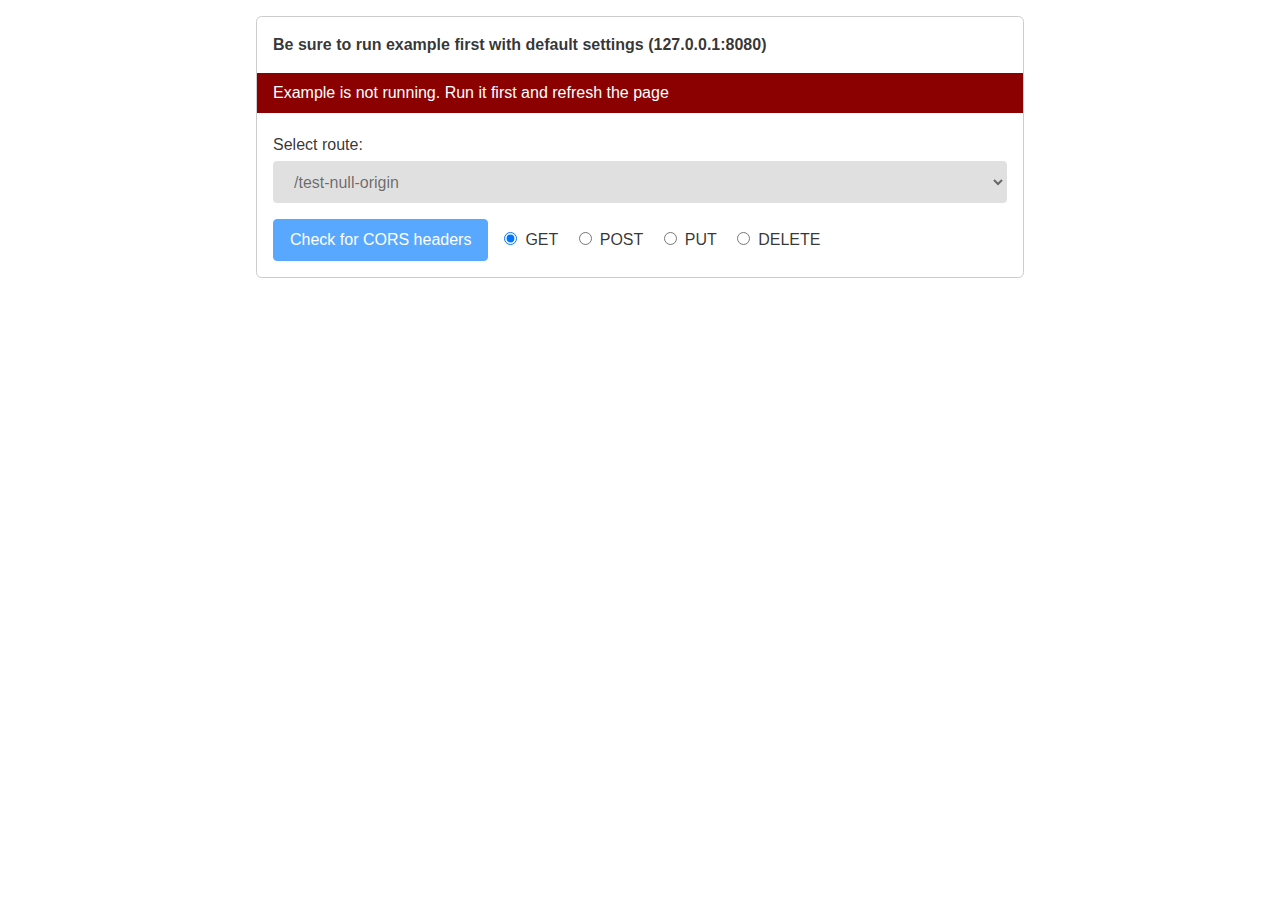
<file: 18_middlewares_built-in_cors/index.html>
<!DOCTYPE html>
<html lang="fr">
    <head>
        <meta charset="utf-8">
        <meta http-equiv="X-UA-Compatible" content="IE=edge">
        <meta name="viewport" content="width=device-width, initial-scale=1">
        <title>Test CORS Middleware</title>
        <link rel="stylesheet" href="static/main.css">
        <link rel="stylesheet" href="static/layout.css">
        <script src="https://cdnjs.cloudflare.com/ajax/libs/jquery/3.5.1/jquery.min.js" integrity="sha512-bLT0Qm9VnAYZDflyKcBaQ2gg0hSYNQrJ8RilYldYQ1FxQYoCLtUjuuRuZo+fjqhx/qtq/1itJ0C2ejDxltZVFg==" crossorigin="anonymous"></script>
    </head>
    <body>
        <main class="content">
            <p><strong>Be sure to run example first with default settings (127.0.0.1:8080)</strong></p>
            <div id="response" class="alert wait">Checking if example is running...</div>
            <label>Select route:</label>
            <select name="select" disabled>
                <option selected>/test-null-origin</option>
                <option >/test-custom-header</option>
                <option >/test-post-method</option>
            </select>
            <div class="footer">
                <button type="button" disabled>Check for CORS headers</button>
                <div class="checkbox">
                    <input type="radio" value="get" id="get" name="method" checked><label for="get">GET</label>
                    <input type="radio" value="post" id="post" name="method"><label for="post">POST</label>
                    <input type="radio" value="put" id="put" name="method"><label for="put">PUT</label>
                    <input type="radio" value="delete" id="delete" name="method"><label for="delete">DELETE</label>
                <div>
            </div>
        </main>
    </body>
</html>

<script>
    // On load events
    // Check if backend example is running
    fetch('http://127.0.0.1:8080/ping', {
        method: 'GET',
        mode: 'no-cors',
        cache: 'no-cache',
    })
    .then((response) => {
        return response;
    })
    .then((data) => {
        $("#response").removeClass("danger").addClass("success").html("Example is running");
        $("select").prop('disabled', false);
        $("button").prop('disabled', false);
    })
    .catch(err => {
        $("#response").removeClass("success").addClass("danger").html("Example is not running. Run it first and refresh the page");
    });

    // Button events
    $("button").click(function() {

        let method = $("input:radio[name ='method']:checked").val();

        fetch('http://127.0.0.1:8080' + $( "select option:selected" ).text(), {
            method: method,
            mode: 'cors',
            cache: 'no-cache',
        })
        .then((response) => {
            return response.json();
        })
        .then((data) => {
            console.log(data);
            $("#response").removeClass("danger").addClass("success").html("Got response: <code>" + data + "</code>");
        })
        .catch(err => {
           console.log('caught it!',err);
           $("#response").removeClass("success").addClass("danger").html(err);
        });
    });
</script>
</file>
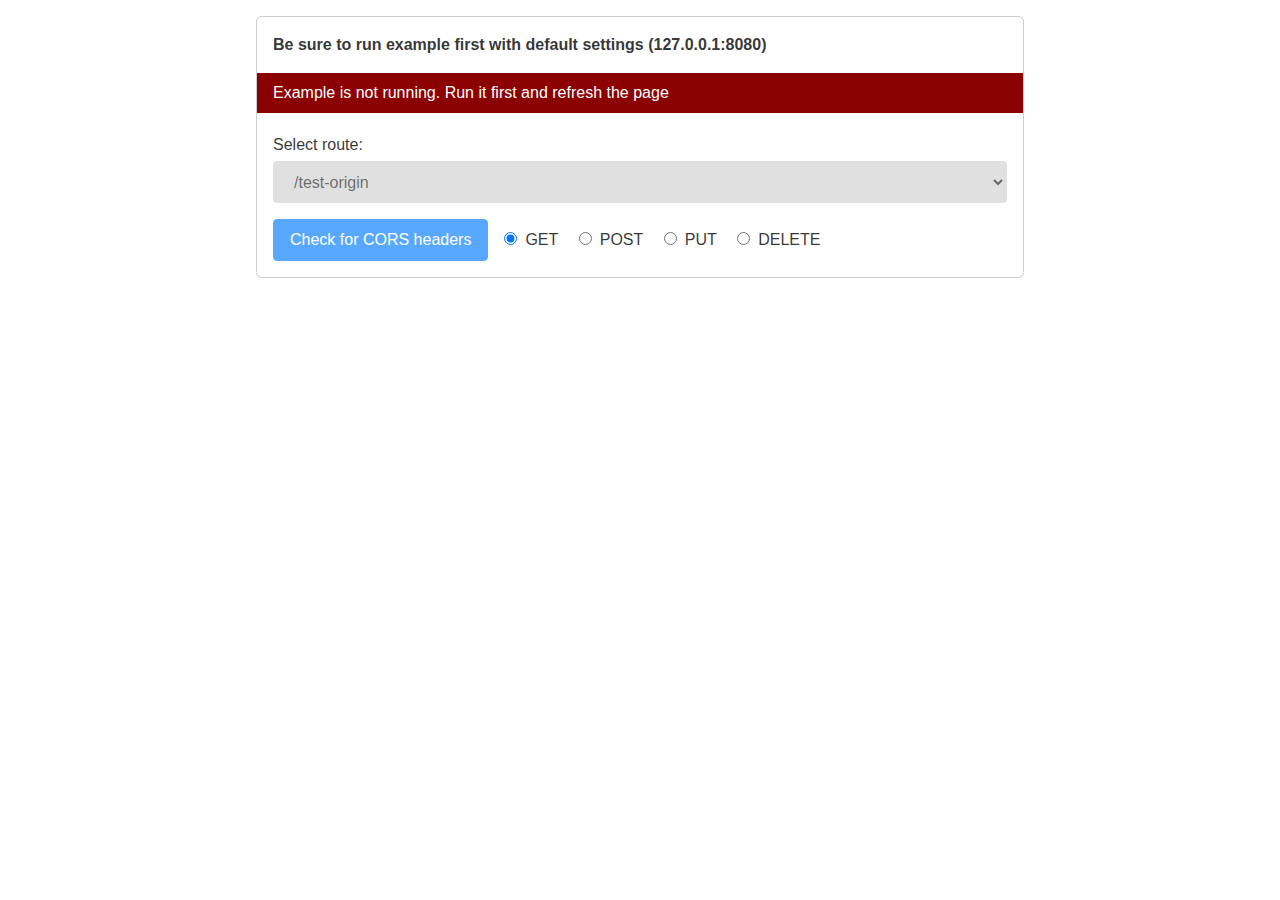
<file: 19_middlewares_built-in_cors/index.html>
<!DOCTYPE html>
<html lang="fr">
    <head>
        <meta charset="utf-8">
        <meta http-equiv="X-UA-Compatible" content="IE=edge">
        <meta name="viewport" content="width=device-width, initial-scale=1">
        <title>Test CORS Middleware</title>
        <link rel="stylesheet" href="static/main.css">
        <link rel="stylesheet" href="static/layout.css">
        <script src="https://cdnjs.cloudflare.com/ajax/libs/jquery/3.5.1/jquery.min.js" integrity="sha512-bLT0Qm9VnAYZDflyKcBaQ2gg0hSYNQrJ8RilYldYQ1FxQYoCLtUjuuRuZo+fjqhx/qtq/1itJ0C2ejDxltZVFg==" crossorigin="anonymous"></script>
    </head>
    <body>
        <main class="content">
            <p><strong>Be sure to run example first with default settings (127.0.0.1:8080)</strong></p>
            <div id="response" class="alert wait">Checking if example is running...</div>
            <label>Select route:</label>
            <select name="select" disabled>
                <option selected>/test-origin</option>
                <option >/test-expose-content-length</option>
                <option >/test-put-method</option>
            </select>
            <div class="footer">
                <button type="button" disabled>Check for CORS headers</button>
                <div class="checkbox">
                    <input type="radio" value="GET" id="get" name="method" checked><label for="get">GET</label>
                    <input type="radio" value="POST" id="post" name="method"><label for="post">POST</label>
                    <input type="radio" value="PUT" id="put" name="method"><label for="put">PUT</label>
                    <input type="radio" value="DELETE" id="delete" name="method"><label for="delete">DELETE</label>
                <div>
            </div>
        </main>
    </body>
</html>

<script>
    // On load events
    // Check if backend example is running
    fetch('http://127.0.0.1:8080/ping', {
        method: 'GET',
        mode: 'no-cors',
        cache: 'no-cache',
    })
    .then((response) => {
        return response;
    })
    .then((data) => {
        $("#response").removeClass("danger").addClass("success").html("Example is running");
        $("select").prop('disabled', false);
        $("button").prop('disabled', false);
    })
    .catch(err => {
        $("#response").removeClass("success").addClass("danger").html("Example is not running. Run it first and refresh the page");
    });

    // Button events
    $("button").click(function() {

        let method = $("input:radio[name ='method']:checked").val();

        fetch('http://127.0.0.1:8080' + $( "select option:selected" ).text(), {
            method: method,
            mode: 'cors',
            cache: 'no-cache',
        })
        .then((response) => {
            return response.json();
        })
        .then((data) => {
            console.log(data);
            $("#response").removeClass("danger").addClass("success").html("Got response: <code>" + data + "</code>");
        })
        .catch(err => {
           console.log('caught it!',err);
           $("#response").removeClass("success").addClass("danger").html(err);
        });
    });
</script>
</file>
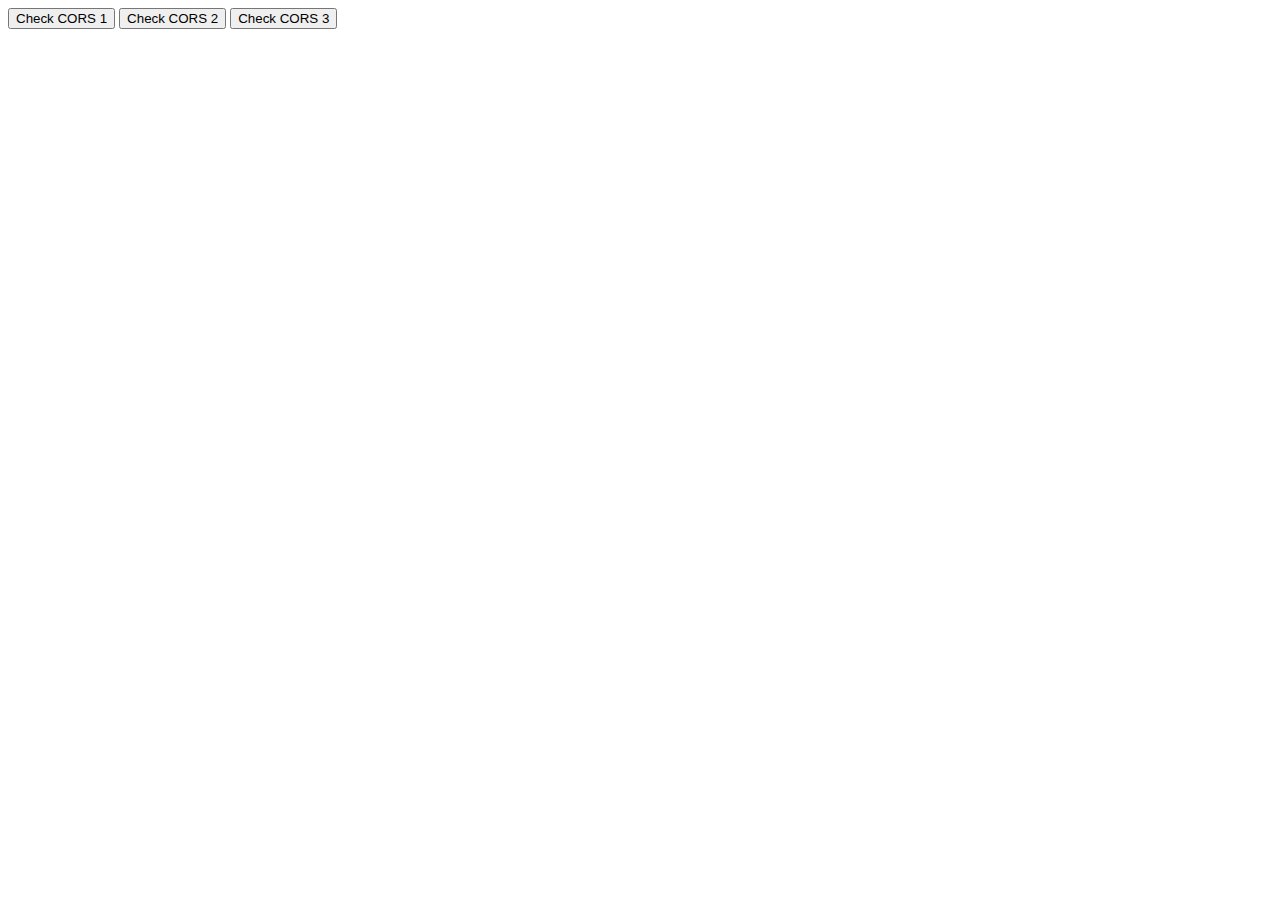
<file: 16_middlewares_built-in_cors/test_remote.html>
<!DOCTYPE html>
<html lang="fr">
    <head>
        <meta charset="utf-8">
        <meta http-equiv="X-UA-Compatible" content="IE=edge">
        <meta name="viewport" content="width=device-width, initial-scale=1">
        <title>Test CORS Middleware</title>
        <script src="https://cdnjs.cloudflare.com/ajax/libs/jquery/3.5.1/jquery.min.js" integrity="sha512-bLT0Qm9VnAYZDflyKcBaQ2gg0hSYNQrJ8RilYldYQ1FxQYoCLtUjuuRuZo+fjqhx/qtq/1itJ0C2ejDxltZVFg==" crossorigin="anonymous"></script>
    </head>
    <body>
        <div id="response"></div>
        <button type="button" id="btn_1">Check CORS 1</button>
        <button type="button" id="btn_2">Check CORS 2</button>
        <button type="button" id="btn_3">Check CORS 3</button>
    </body>
</html>

<script>
    $("#btn_1").click(function() {
        fetch('http://127.0.0.1:8080/')
        .then((response) => {
            return response.json();
        })
        .then((data) => {
            $("#response").html(data);
            console.log(data);
        });
    });

    $("#btn_2").click(function() {
        fetch('http://127.0.0.1:8080/test-cors')
        .then((response) => {
            return response.json();
        })
        .then((data) => {
            $("#response").html(data);
            console.log(data);
        })
        .catch(err => {
           console.log('caught it!',err);
        });
    });

    $("#btn_3").click(function() {
        fetch('http://127.0.0.1:8080/test-cors-3', {
            headers: {
              'Custom-Header': 'somevaluehere'
            }
        })
        .then((response) => {
            return response.json();
        })
        .then((data) => {
            $("#response").html(data);
            console.log(data);
        })
        .catch(err => {
           console.log('caught it!',err);
        });
    });
</script>
</file>
<file: 18_middlewares_built-in_cors/static/main.css>
*,:after,:before{-webkit-box-sizing:border-box;box-sizing:border-box}:after,:before{text-decoration:inherit;vertical-align:inherit}html{cursor:default;line-height:1.5;-moz-tab-size:4;-o-tab-size:4;tab-size:4;-webkit-tap-highlight-color:transparent;-ms-text-size-adjust:100%;-webkit-text-size-adjust:100%;word-break:break-word}body{margin:0}h1{font-size:2em;margin:.67em 0}dl dl,dl ol,dl ul,ol dl,ol ol,ol ul,ul dl,ul ol,ul ul{margin:0}nav ol,nav ul{list-style:none;padding:0}pre{font-family:monospace,monospace;font-size:1em}abbr[title]{text-decoration:underline;-webkit-text-decoration:underline dotted;text-decoration:underline dotted}b,strong{font-weight:bolder}code,kbd,samp{font-family:monospace,monospace;font-size:1em}small{font-size:80%}audio,canvas,iframe,img,svg,video{vertical-align:middle}audio,video{display:inline-block}audio:not([controls]){display:none;height:0}iframe,img{border-style:none}svg:not([fill]){fill:currentColor}svg:not(:root){overflow:hidden}table{border-collapse:collapse}button,input,select{margin:0}button{overflow:visible;text-transform:none}[type=button],[type=reset],[type=submit],button{-webkit-appearance:button}fieldset{border:1px solid #a0a0a0;padding:.35em .75em .625em}input{overflow:visible}legend{color:inherit;display:table;max-width:100%;white-space:normal}progress{display:inline-block;vertical-align:baseline}select{text-transform:none}textarea{margin:0}[type=checkbox],[type=radio]{padding:0}[type=search]{-webkit-appearance:textfield;outline-offset:-2px}::-webkit-inner-spin-button,::-webkit-outer-spin-button{height:auto}::-webkit-input-placeholder{color:inherit;opacity:.54}::-webkit-search-decoration{-webkit-appearance:none}::-webkit-file-upload-button{-webkit-appearance:button;font:inherit}::-moz-focus-inner{border-style:none;padding:0}:-moz-focusring{outline:1px dotted ButtonText}:-moz-ui-invalid{box-shadow:none}details,dialog{display:block}dialog{background-color:#fff;border:solid;color:#000;height:-moz-fit-content;height:-webkit-fit-content;height:fit-content;left:0;margin:auto;padding:1em;position:absolute;right:0;width:-moz-fit-content;width:-webkit-fit-content;width:fit-content}dialog:not([open]){display:none}summary{display:list-item}canvas{display:inline-block}template{display:none}[tabindex],a,area,button,input,label,select,summary,textarea{-ms-touch-action:manipulation;touch-action:manipulation}[hidden]{display:none}[aria-busy=true]{cursor:progress}[aria-controls]{cursor:pointer}[aria-disabled=true],[disabled]{cursor:not-allowed}[aria-hidden=false][hidden]{display:initial}[aria-hidden=false][hidden]:not(:focus){clip:rect(0,0,0,0);position:absolute}/*! Marx v3.0.6 - The classless CSS reset (perfect for Communists) | MIT License | https://github.com/mblode/marx */article,aside,details,footer,header,main,section,summary{margin:0 auto 16px;width:100%}main{display:block;margin:0 auto;max-width:768px;padding:0 16px 16px}footer{border-top:1px solid rgba(0,0,0,.12);padding:16px 0;text-align:center}footer p{margin-bottom:0}hr{border:0;border-top:1px solid rgba(0,0,0,.12);display:block;margin-top:16px;margin-bottom:16px;width:100%;-webkit-box-sizing:content-box;box-sizing:content-box;height:0;overflow:visible}img{height:auto;max-width:100%;vertical-align:baseline}@media screen and (max-width:400px){article,aside,section{clear:both;display:block;max-width:100%}img{margin-right:16px}}embed,iframe,video{border:0}body{color:rgba(0,0,0,.8);font-family:-apple-system,BlinkMacSystemFont,Segoe UI,Roboto,Helvetica Neue,Arial,sans-serif,Apple Color Emoji,Segoe UI Emoji,Segoe UI Symbol;font-size:16px;line-height:1.5}p{margin:0 0 16px}h1,h2,h3,h4,h5,h6{color:inherit;font-family:inherit;line-height:1.2;font-weight:500}h1{font-size:40px}h1,h2{margin:20px 0 16px}h2{font-size:32px}h3{font-size:28px}h3,h4{margin:16px 0 4px}h4{font-size:24px}h5{font-size:20px}h5,h6{margin:16px 0 4px}h6{font-size:16px}small{color:rgba(0,0,0,.54);vertical-align:bottom}pre{background:#f7f7f9;display:block;margin:16px 0;padding:16px;white-space:pre-wrap;overflow-wrap:break-word}code,pre{color:rgba(0,0,0,.8);font-family:Menlo,Monaco,Consolas,Courier New,monospace;font-size:16px}code{line-height:inherit;margin:0;padding:0;vertical-align:baseline;word-break:break-all;word-wrap:break-word}a{color:#007bff;text-decoration:none;background-color:rgba(0,0,0,0)}a:focus,a:hover{color:#0062cc;text-decoration:underline}dl{margin-bottom:16px}dd{margin-left:40px}ol,ul{margin-bottom:8px;padding-left:40px;vertical-align:baseline}blockquote{border-left:2px solid rgba(0,0,0,.8);font-style:italic;margin:16px 0;padding-left:16px}blockquote,figcaption{font-family:Georgia,Times,Times New Roman,serif}u{text-decoration:underline}s{text-decoration:line-through}sup{vertical-align:super}sub,sup{font-size:14px}sub{vertical-align:sub}mark{background:#ffeb3b}input[type=date],input[type=datetime-local],input[type=datetime],input[type=email],input[type=month],input[type=number],input[type=password],input[type=search],input[type=tel],input[type=text],input[type=time],input[type=url],input[type=week],select,textarea{background:#fff;background-clip:padding-box;border:1px solid rgba(0,0,0,.12);border-radius:4px;color:rgba(0,0,0,.8);display:block;width:100%;font-size:1rem;padding:8px 16px;line-height:1.5;-webkit-transition:border-color .15s ease-in-out,-webkit-box-shadow .15s ease-in-out;transition:border-color .15s ease-in-out,-webkit-box-shadow .15s ease-in-out;transition:border-color .15s ease-in-out,box-shadow .15s ease-in-out;transition:border-color .15s ease-in-out,box-shadow .15s ease-in-out,-webkit-box-shadow .15s ease-in-out;font-family:-apple-system,BlinkMacSystemFont,Segoe UI,Roboto,Helvetica Neue,Arial,sans-serif,Apple Color Emoji,Segoe UI Emoji,Segoe UI Symbol}input[type=color]{background:#fff;border:1px solid rgba(0,0,0,.12);border-radius:4px;display:inline-block;vertical-align:middle}input:not([type]){-webkit-appearance:none;background:#fff;background-clip:padding-box;border:1px solid rgba(0,0,0,.12);border-radius:4px;color:rgba(0,0,0,.8);display:block;width:100%;padding:8px 16px;line-height:1.5;-webkit-transition:border-color .15s ease-in-out,-webkit-box-shadow .15s ease-in-out;transition:border-color .15s ease-in-out,-webkit-box-shadow .15s ease-in-out;transition:border-color .15s ease-in-out,box-shadow .15s ease-in-out;transition:border-color .15s ease-in-out,box-shadow .15s ease-in-out,-webkit-box-shadow .15s ease-in-out;text-align:left}input[type=color]:focus,input[type=date]:focus,input[type=datetime-local]:focus,input[type=datetime]:focus,input[type=email]:focus,input[type=month]:focus,input[type=number]:focus,input[type=password]:focus,input[type=search]:focus,input[type=tel]:focus,input[type=text]:focus,input[type=time]:focus,input[type=url]:focus,input[type=week]:focus,select:focus,textarea:focus{background-color:#fff;border-color:#80bdff;outline:0;-webkit-box-shadow:0 0 0 .2rem rgba(0,123,255,.25);box-shadow:0 0 0 .2rem rgba(0,123,255,.25)}input:not([type]):focus{background-color:#fff;border-color:#80bdff;outline:0;-webkit-box-shadow:0 0 0 .2rem rgba(0,123,255,.25);box-shadow:0 0 0 .2rem rgba(0,123,255,.25)}input[type=checkbox]:focus,input[type=file]:focus,input[type=radio]:focus{outline:1px thin rgba(0,0,0,.12)}input[type=color][disabled],input[type=date][disabled],input[type=datetime-local][disabled],input[type=datetime][disabled],input[type=email][disabled],input[type=month][disabled],input[type=number][disabled],input[type=password][disabled],input[type=search][disabled],input[type=tel][disabled],input[type=text][disabled],input[type=time][disabled],input[type=url][disabled],input[type=week][disabled],select[disabled],textarea[disabled]{background-color:rgba(0,0,0,.12);color:rgba(0,0,0,.54);cursor:not-allowed;opacity:1}input:not([type])[disabled]{background-color:rgba(0,0,0,.12);color:rgba(0,0,0,.54);cursor:not-allowed;opacity:1}input[readonly],select[readonly],textarea[readonly]{border-color:rgba(0,0,0,.12);color:rgba(0,0,0,.54)}input:focus:invalid,select:focus:invalid,textarea:focus:invalid{border-color:#ea1c0d;color:#f44336}input[type=checkbox]:focus:invalid:focus,input[type=file]:focus:invalid:focus,input[type=radio]:focus:invalid:focus{outline-color:#f44336}select{border:1px solid rgba(0,0,0,.12);vertical-align:sub}select:not([size]):not([multiple]){height:-webkit-calc(2.25rem + 2px);height:calc(2.25rem + 2px)}select[multiple]{height:auto}label{display:inline-block;line-height:2}fieldset{border:0;margin:0;padding:8px 0}legend{border-bottom:1px solid rgba(0,0,0,.12);color:rgba(0,0,0,.8);display:block;margin-bottom:8px;padding:8px 0;width:100%}textarea{overflow:auto;resize:vertical}input[type=checkbox],input[type=radio]{-webkit-box-sizing:border-box;box-sizing:border-box;padding:0;display:inline}button,input[type=button],input[type=reset],input[type=submit]{background-color:#007bff;border:#007bff;border-radius:4px;color:#fff;padding:8px 16px;display:inline-block;font-weight:400;text-align:center;white-space:nowrap;vertical-align:middle;-webkit-user-select:none;-moz-user-select:none;-ms-user-select:none;user-select:none;border:1px solid rgba(0,0,0,0);font-size:1rem;line-height:1.5;-webkit-transition:color .15s ease-in-out,background-color .15s ease-in-out,border-color .15s ease-in-out,-webkit-box-shadow .15s ease-in-out;transition:color .15s ease-in-out,background-color .15s ease-in-out,border-color .15s ease-in-out,-webkit-box-shadow .15s ease-in-out;transition:color .15s ease-in-out,background-color .15s ease-in-out,border-color .15s ease-in-out,box-shadow .15s ease-in-out;transition:color .15s ease-in-out,background-color .15s ease-in-out,border-color .15s ease-in-out,box-shadow .15s ease-in-out,-webkit-box-shadow .15s ease-in-out}button::-moz-focus-inner,input[type=button]::-moz-focus-inner,input[type=reset]::-moz-focus-inner,input[type=submit]::-moz-focus-inner{padding:0}button:hover,input[type=button]:hover,input[type=reset]:hover,input[type=submit]:hover{background-color:#0069d9;border-color:#0062cc;color:#fff}button:not(:disabled):active,input[type=button]:not(:disabled):active,input[type=reset]:not(:disabled):active,input[type=submit]:not(:disabled):active{background-color:#0062cc;border-color:#005cbf;color:#fff}button:focus,input[type=button]:focus,input[type=reset]:focus,input[type=submit]:focus{outline:0;-webkit-box-shadow:0 0 0 .2rem rgba(0,123,255,.5);box-shadow:0 0 0 .2rem rgba(0,123,255,.5)}button:disabled,input[type=button]:disabled,input[type=reset]:disabled,input[type=submit]:disabled{opacity:.65;cursor:not-allowed;background-color:#007bff;border-color:#007bff;color:#fff}table{border-top:1px solid rgba(0,0,0,.12);margin-bottom:16px}caption{padding:8px 0}thead th{border:0;border-bottom:2px solid rgba(0,0,0,.12);text-align:left}tr{margin-bottom:8px}td,th{border-bottom:1px solid rgba(0,0,0,.12);padding:16px;vertical-align:inherit}tfoot tr{text-align:left}tfoot td{color:rgba(0,0,0,.54);font-size:8px;font-style:italic;padding:16px 4px}
</file>
<file: 18_middlewares_built-in_cors/static/layout.css>
body { max-width: 768px; margin: 1rem auto;}

nav {display: flex; align-items: center;}
nav ul  { 
    display: flex; list-style: none; margin: 0; padding: 0; 
}
nav ul li a, 
nav ul li span, 
header .action { 
    display: block; 
    padding: 0.5rem; 
    list-style: none;
}

main {
    display: block;
    margin: 0 auto;
    max-width: 768px;
    /* padding: 0 16px 16px; */
    border: 1px solid #ccc;
    border-radius: 0.35rem;
    padding: 1rem;
    margin-bottom: 2rem;
}

button {
    margin-top: 1rem;
}

.alert {
    display: none;
    background-color: transparent;
    color: #fff;
    margin: 1rem -1rem;
    padding: 0.5rem 1rem;
}

.alert.wait {
    display: block;
    background-color: black;
}

.alert.success {
    display: block;
    background-color: green;
}

.alert.danger {
    display: block;
    background-color: darkred;
}

.alert code {
    color: #fff;
}

select:not([size]):not([multiple]) {
    height: -webkit-calc(2.25rem + 6px);
    height: calc(2.25rem + 6px);
}

.checkbox {
    margin-left: 1rem;
}

.checkbox label {
    margin-left: 0.5rem;
    margin-right: 1rem;
}

.footer {
    display: flex;
    align-items: baseline;
}
</file>
<file: 19_middlewares_built-in_cors/static/main.css>
*,:after,:before{-webkit-box-sizing:border-box;box-sizing:border-box}:after,:before{text-decoration:inherit;vertical-align:inherit}html{cursor:default;line-height:1.5;-moz-tab-size:4;-o-tab-size:4;tab-size:4;-webkit-tap-highlight-color:transparent;-ms-text-size-adjust:100%;-webkit-text-size-adjust:100%;word-break:break-word}body{margin:0}h1{font-size:2em;margin:.67em 0}dl dl,dl ol,dl ul,ol dl,ol ol,ol ul,ul dl,ul ol,ul ul{margin:0}nav ol,nav ul{list-style:none;padding:0}pre{font-family:monospace,monospace;font-size:1em}abbr[title]{text-decoration:underline;-webkit-text-decoration:underline dotted;text-decoration:underline dotted}b,strong{font-weight:bolder}code,kbd,samp{font-family:monospace,monospace;font-size:1em}small{font-size:80%}audio,canvas,iframe,img,svg,video{vertical-align:middle}audio,video{display:inline-block}audio:not([controls]){display:none;height:0}iframe,img{border-style:none}svg:not([fill]){fill:currentColor}svg:not(:root){overflow:hidden}table{border-collapse:collapse}button,input,select{margin:0}button{overflow:visible;text-transform:none}[type=button],[type=reset],[type=submit],button{-webkit-appearance:button}fieldset{border:1px solid #a0a0a0;padding:.35em .75em .625em}input{overflow:visible}legend{color:inherit;display:table;max-width:100%;white-space:normal}progress{display:inline-block;vertical-align:baseline}select{text-transform:none}textarea{margin:0}[type=checkbox],[type=radio]{padding:0}[type=search]{-webkit-appearance:textfield;outline-offset:-2px}::-webkit-inner-spin-button,::-webkit-outer-spin-button{height:auto}::-webkit-input-placeholder{color:inherit;opacity:.54}::-webkit-search-decoration{-webkit-appearance:none}::-webkit-file-upload-button{-webkit-appearance:button;font:inherit}::-moz-focus-inner{border-style:none;padding:0}:-moz-focusring{outline:1px dotted ButtonText}:-moz-ui-invalid{box-shadow:none}details,dialog{display:block}dialog{background-color:#fff;border:solid;color:#000;height:-moz-fit-content;height:-webkit-fit-content;height:fit-content;left:0;margin:auto;padding:1em;position:absolute;right:0;width:-moz-fit-content;width:-webkit-fit-content;width:fit-content}dialog:not([open]){display:none}summary{display:list-item}canvas{display:inline-block}template{display:none}[tabindex],a,area,button,input,label,select,summary,textarea{-ms-touch-action:manipulation;touch-action:manipulation}[hidden]{display:none}[aria-busy=true]{cursor:progress}[aria-controls]{cursor:pointer}[aria-disabled=true],[disabled]{cursor:not-allowed}[aria-hidden=false][hidden]{display:initial}[aria-hidden=false][hidden]:not(:focus){clip:rect(0,0,0,0);position:absolute}/*! Marx v3.0.6 - The classless CSS reset (perfect for Communists) | MIT License | https://github.com/mblode/marx */article,aside,details,footer,header,main,section,summary{margin:0 auto 16px;width:100%}main{display:block;margin:0 auto;max-width:768px;padding:0 16px 16px}footer{border-top:1px solid rgba(0,0,0,.12);padding:16px 0;text-align:center}footer p{margin-bottom:0}hr{border:0;border-top:1px solid rgba(0,0,0,.12);display:block;margin-top:16px;margin-bottom:16px;width:100%;-webkit-box-sizing:content-box;box-sizing:content-box;height:0;overflow:visible}img{height:auto;max-width:100%;vertical-align:baseline}@media screen and (max-width:400px){article,aside,section{clear:both;display:block;max-width:100%}img{margin-right:16px}}embed,iframe,video{border:0}body{color:rgba(0,0,0,.8);font-family:-apple-system,BlinkMacSystemFont,Segoe UI,Roboto,Helvetica Neue,Arial,sans-serif,Apple Color Emoji,Segoe UI Emoji,Segoe UI Symbol;font-size:16px;line-height:1.5}p{margin:0 0 16px}h1,h2,h3,h4,h5,h6{color:inherit;font-family:inherit;line-height:1.2;font-weight:500}h1{font-size:40px}h1,h2{margin:20px 0 16px}h2{font-size:32px}h3{font-size:28px}h3,h4{margin:16px 0 4px}h4{font-size:24px}h5{font-size:20px}h5,h6{margin:16px 0 4px}h6{font-size:16px}small{color:rgba(0,0,0,.54);vertical-align:bottom}pre{background:#f7f7f9;display:block;margin:16px 0;padding:16px;white-space:pre-wrap;overflow-wrap:break-word}code,pre{color:rgba(0,0,0,.8);font-family:Menlo,Monaco,Consolas,Courier New,monospace;font-size:16px}code{line-height:inherit;margin:0;padding:0;vertical-align:baseline;word-break:break-all;word-wrap:break-word}a{color:#007bff;text-decoration:none;background-color:rgba(0,0,0,0)}a:focus,a:hover{color:#0062cc;text-decoration:underline}dl{margin-bottom:16px}dd{margin-left:40px}ol,ul{margin-bottom:8px;padding-left:40px;vertical-align:baseline}blockquote{border-left:2px solid rgba(0,0,0,.8);font-style:italic;margin:16px 0;padding-left:16px}blockquote,figcaption{font-family:Georgia,Times,Times New Roman,serif}u{text-decoration:underline}s{text-decoration:line-through}sup{vertical-align:super}sub,sup{font-size:14px}sub{vertical-align:sub}mark{background:#ffeb3b}input[type=date],input[type=datetime-local],input[type=datetime],input[type=email],input[type=month],input[type=number],input[type=password],input[type=search],input[type=tel],input[type=text],input[type=time],input[type=url],input[type=week],select,textarea{background:#fff;background-clip:padding-box;border:1px solid rgba(0,0,0,.12);border-radius:4px;color:rgba(0,0,0,.8);display:block;width:100%;font-size:1rem;padding:8px 16px;line-height:1.5;-webkit-transition:border-color .15s ease-in-out,-webkit-box-shadow .15s ease-in-out;transition:border-color .15s ease-in-out,-webkit-box-shadow .15s ease-in-out;transition:border-color .15s ease-in-out,box-shadow .15s ease-in-out;transition:border-color .15s ease-in-out,box-shadow .15s ease-in-out,-webkit-box-shadow .15s ease-in-out;font-family:-apple-system,BlinkMacSystemFont,Segoe UI,Roboto,Helvetica Neue,Arial,sans-serif,Apple Color Emoji,Segoe UI Emoji,Segoe UI Symbol}input[type=color]{background:#fff;border:1px solid rgba(0,0,0,.12);border-radius:4px;display:inline-block;vertical-align:middle}input:not([type]){-webkit-appearance:none;background:#fff;background-clip:padding-box;border:1px solid rgba(0,0,0,.12);border-radius:4px;color:rgba(0,0,0,.8);display:block;width:100%;padding:8px 16px;line-height:1.5;-webkit-transition:border-color .15s ease-in-out,-webkit-box-shadow .15s ease-in-out;transition:border-color .15s ease-in-out,-webkit-box-shadow .15s ease-in-out;transition:border-color .15s ease-in-out,box-shadow .15s ease-in-out;transition:border-color .15s ease-in-out,box-shadow .15s ease-in-out,-webkit-box-shadow .15s ease-in-out;text-align:left}input[type=color]:focus,input[type=date]:focus,input[type=datetime-local]:focus,input[type=datetime]:focus,input[type=email]:focus,input[type=month]:focus,input[type=number]:focus,input[type=password]:focus,input[type=search]:focus,input[type=tel]:focus,input[type=text]:focus,input[type=time]:focus,input[type=url]:focus,input[type=week]:focus,select:focus,textarea:focus{background-color:#fff;border-color:#80bdff;outline:0;-webkit-box-shadow:0 0 0 .2rem rgba(0,123,255,.25);box-shadow:0 0 0 .2rem rgba(0,123,255,.25)}input:not([type]):focus{background-color:#fff;border-color:#80bdff;outline:0;-webkit-box-shadow:0 0 0 .2rem rgba(0,123,255,.25);box-shadow:0 0 0 .2rem rgba(0,123,255,.25)}input[type=checkbox]:focus,input[type=file]:focus,input[type=radio]:focus{outline:1px thin rgba(0,0,0,.12)}input[type=color][disabled],input[type=date][disabled],input[type=datetime-local][disabled],input[type=datetime][disabled],input[type=email][disabled],input[type=month][disabled],input[type=number][disabled],input[type=password][disabled],input[type=search][disabled],input[type=tel][disabled],input[type=text][disabled],input[type=time][disabled],input[type=url][disabled],input[type=week][disabled],select[disabled],textarea[disabled]{background-color:rgba(0,0,0,.12);color:rgba(0,0,0,.54);cursor:not-allowed;opacity:1}input:not([type])[disabled]{background-color:rgba(0,0,0,.12);color:rgba(0,0,0,.54);cursor:not-allowed;opacity:1}input[readonly],select[readonly],textarea[readonly]{border-color:rgba(0,0,0,.12);color:rgba(0,0,0,.54)}input:focus:invalid,select:focus:invalid,textarea:focus:invalid{border-color:#ea1c0d;color:#f44336}input[type=checkbox]:focus:invalid:focus,input[type=file]:focus:invalid:focus,input[type=radio]:focus:invalid:focus{outline-color:#f44336}select{border:1px solid rgba(0,0,0,.12);vertical-align:sub}select:not([size]):not([multiple]){height:-webkit-calc(2.25rem + 2px);height:calc(2.25rem + 2px)}select[multiple]{height:auto}label{display:inline-block;line-height:2}fieldset{border:0;margin:0;padding:8px 0}legend{border-bottom:1px solid rgba(0,0,0,.12);color:rgba(0,0,0,.8);display:block;margin-bottom:8px;padding:8px 0;width:100%}textarea{overflow:auto;resize:vertical}input[type=checkbox],input[type=radio]{-webkit-box-sizing:border-box;box-sizing:border-box;padding:0;display:inline}button,input[type=button],input[type=reset],input[type=submit]{background-color:#007bff;border:#007bff;border-radius:4px;color:#fff;padding:8px 16px;display:inline-block;font-weight:400;text-align:center;white-space:nowrap;vertical-align:middle;-webkit-user-select:none;-moz-user-select:none;-ms-user-select:none;user-select:none;border:1px solid rgba(0,0,0,0);font-size:1rem;line-height:1.5;-webkit-transition:color .15s ease-in-out,background-color .15s ease-in-out,border-color .15s ease-in-out,-webkit-box-shadow .15s ease-in-out;transition:color .15s ease-in-out,background-color .15s ease-in-out,border-color .15s ease-in-out,-webkit-box-shadow .15s ease-in-out;transition:color .15s ease-in-out,background-color .15s ease-in-out,border-color .15s ease-in-out,box-shadow .15s ease-in-out;transition:color .15s ease-in-out,background-color .15s ease-in-out,border-color .15s ease-in-out,box-shadow .15s ease-in-out,-webkit-box-shadow .15s ease-in-out}button::-moz-focus-inner,input[type=button]::-moz-focus-inner,input[type=reset]::-moz-focus-inner,input[type=submit]::-moz-focus-inner{padding:0}button:hover,input[type=button]:hover,input[type=reset]:hover,input[type=submit]:hover{background-color:#0069d9;border-color:#0062cc;color:#fff}button:not(:disabled):active,input[type=button]:not(:disabled):active,input[type=reset]:not(:disabled):active,input[type=submit]:not(:disabled):active{background-color:#0062cc;border-color:#005cbf;color:#fff}button:focus,input[type=button]:focus,input[type=reset]:focus,input[type=submit]:focus{outline:0;-webkit-box-shadow:0 0 0 .2rem rgba(0,123,255,.5);box-shadow:0 0 0 .2rem rgba(0,123,255,.5)}button:disabled,input[type=button]:disabled,input[type=reset]:disabled,input[type=submit]:disabled{opacity:.65;cursor:not-allowed;background-color:#007bff;border-color:#007bff;color:#fff}table{border-top:1px solid rgba(0,0,0,.12);margin-bottom:16px}caption{padding:8px 0}thead th{border:0;border-bottom:2px solid rgba(0,0,0,.12);text-align:left}tr{margin-bottom:8px}td,th{border-bottom:1px solid rgba(0,0,0,.12);padding:16px;vertical-align:inherit}tfoot tr{text-align:left}tfoot td{color:rgba(0,0,0,.54);font-size:8px;font-style:italic;padding:16px 4px}
</file>
<file: 19_middlewares_built-in_cors/static/layout.css>
body { max-width: 768px; margin: 1rem auto;}

nav {display: flex; align-items: center;}
nav ul  { 
    display: flex; list-style: none; margin: 0; padding: 0; 
}
nav ul li a, 
nav ul li span, 
header .action { 
    display: block; 
    padding: 0.5rem; 
    list-style: none;
}

main {
    display: block;
    margin: 0 auto;
    max-width: 768px;
    /* padding: 0 16px 16px; */
    border: 1px solid #ccc;
    border-radius: 0.35rem;
    padding: 1rem;
    margin-bottom: 2rem;
}

button {
    margin-top: 1rem;
}

.alert {
    display: none;
    background-color: transparent;
    color: #fff;
    margin: 1rem -1rem;
    padding: 0.5rem 1rem;
}

.alert.wait {
    display: block;
    background-color: black;
}

.alert.success {
    display: block;
    background-color: green;
}

.alert.danger {
    display: block;
    background-color: darkred;
}

.alert code {
    color: #fff;
}

select:not([size]):not([multiple]) {
    height: -webkit-calc(2.25rem + 6px);
    height: calc(2.25rem + 6px);
}

.checkbox {
    margin-left: 1rem;
}

.checkbox label {
    margin-left: 0.5rem;
    margin-right: 1rem;
}

.footer {
    display: flex;
    align-items: baseline;
}
</file>
